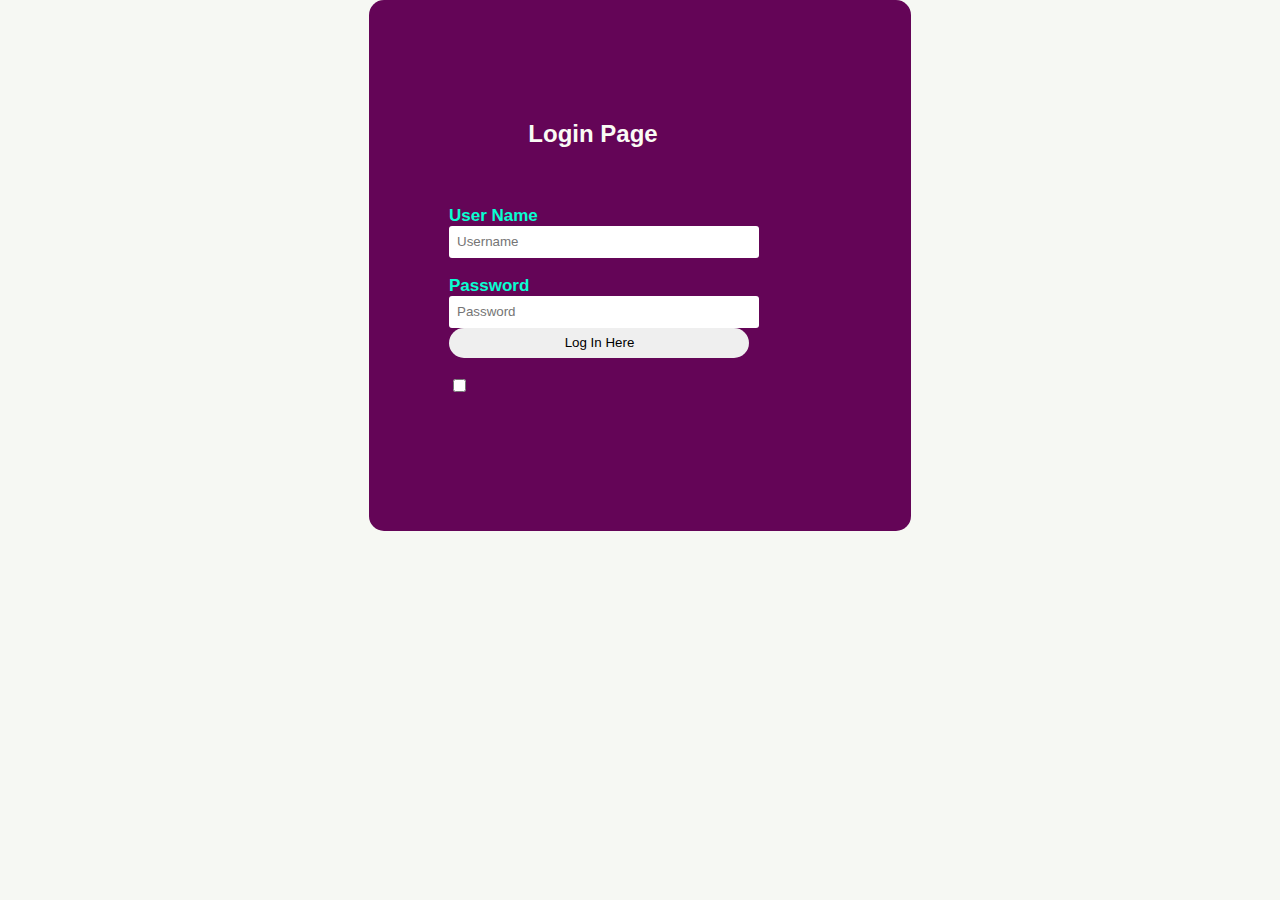
<file: login.html>
<!DOCTYPE html>

 <html>

 <head>

    <meta charset="UTF-8">

    <meta http-equiv="X-UA-Compatible" content="IE-edge">

    <meta name="viewport" content="width=device-width, initial-scale=1.0">

     <title>Login Form</title>

     <link rel="stylesheet" href="styles.css">

 </head>
<body>
<div class="login"><div class="card" style="width: 18rem;">
<div class="card-body">
<h2>Login Page</h2><br>
<form id="login" method="get" action="login.php">
<label><b>User Name
</b>
 </label>
<input type="text" name="Uname" id="Uname" placeholder="Username">
         <br><br>
         <label><b>Password
         </b>
         </label>
         <input type="Password" name="Pass" id="Pass" placeholder="Password">
          <input type="button" name="log" id="log" value="Log In Here">
         <br><br>
         <input type="checkbox" id="check">
         <span></span>
         <br><br>
         

         
     </form>
 </div>
 </body>
 </html><br><br>
</file>
<file: styles.css>
body
{
    margin: 0;
    padding: 0;
    background-color:#f3f5efba;
    font-family: 'Arial';
}
.login{
        width: 382px;
        overflow: hidden;
        margin: auto;
        margin: 20 0 0 450px;
        padding: 80px;
        background: #640557;
        border-radius: 15px ;

}
h2{
    text-align: center;
    color: #fafbf4;
    padding: 20px;
}
label{
    color: #08ffd1;
    font-size: 17px;
}
#Uname{
    width: 300px;
    height: 30px;
    border: none;
    border-radius: 3px;
    padding-left: 8px;
}
#Pass{
    width: 300px;
    height: 30px;
    border: none;
    border-radius: 3px;
    padding-left: 8px;

}
#log{
    width: 300px;
    height: 30px;
    border: none;
    border-radius: 17px;
    padding-left: 7px;
    color: black;


}
span{
    color: white;
    font-size: 17px;
}
a{
    float: left;
    background-color: rgb(174, 169, 179);
}
</file>
